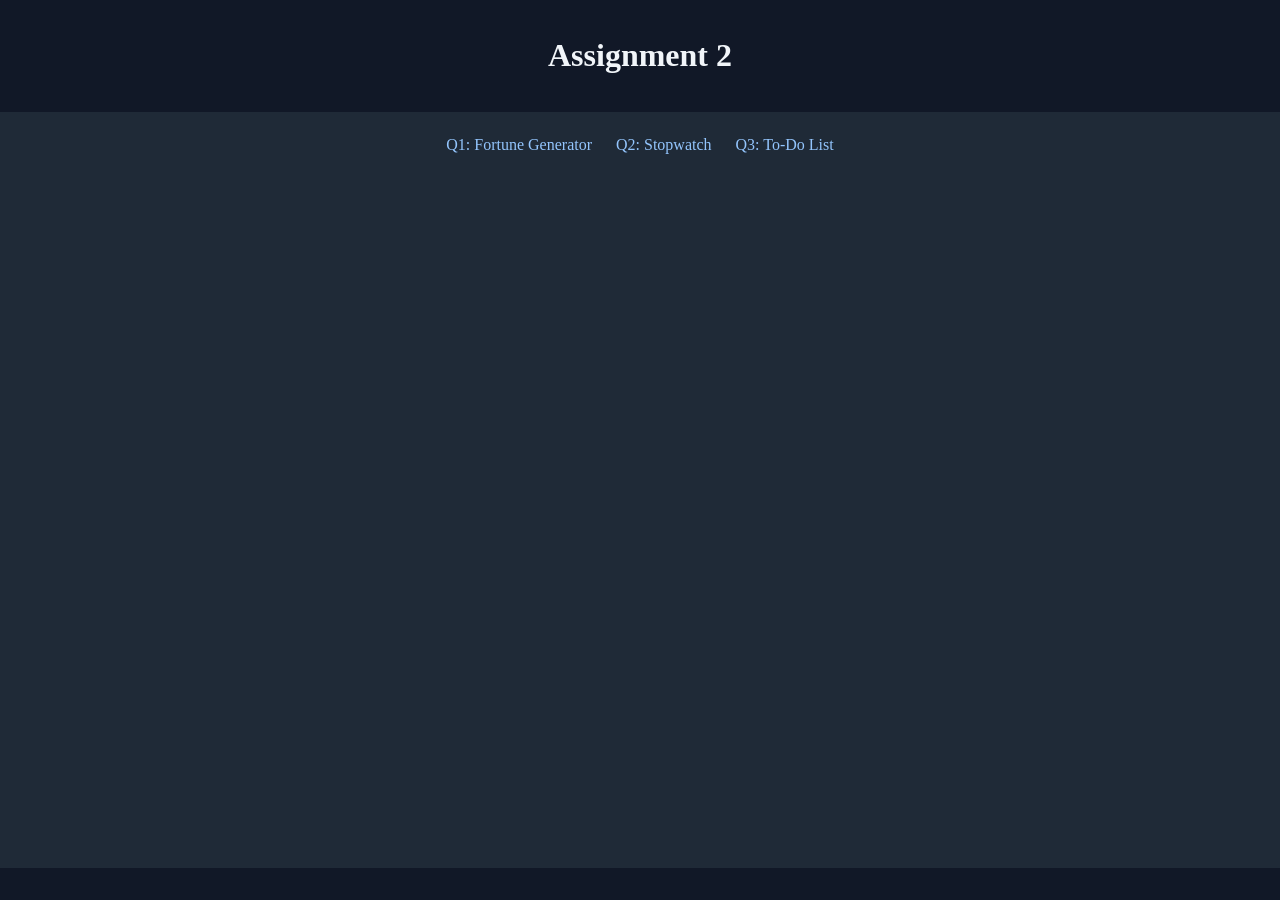
<file: index.html>
<!DOCTYPE html>
<html lang="en">
<head>
  <meta charset="UTF-8">
  <meta name="viewport" content="width=device-width, initial-scale=1">
  <title>Assignment 2</title>
  <link rel="stylesheet" href="style.css">
</head>
<body>
  <header><h1>Assignment 2</h1></header>
  <main>
    <nav>
      <a href="fortune.html">Q1: Fortune Generator</a>
      <a href="stopwatch.html">Q2: Stopwatch</a>
      <a href="todo.html">Q3: To-Do List</a>
    </nav>
  </main>
  <footer></footer>
</body>
</html>
</file>
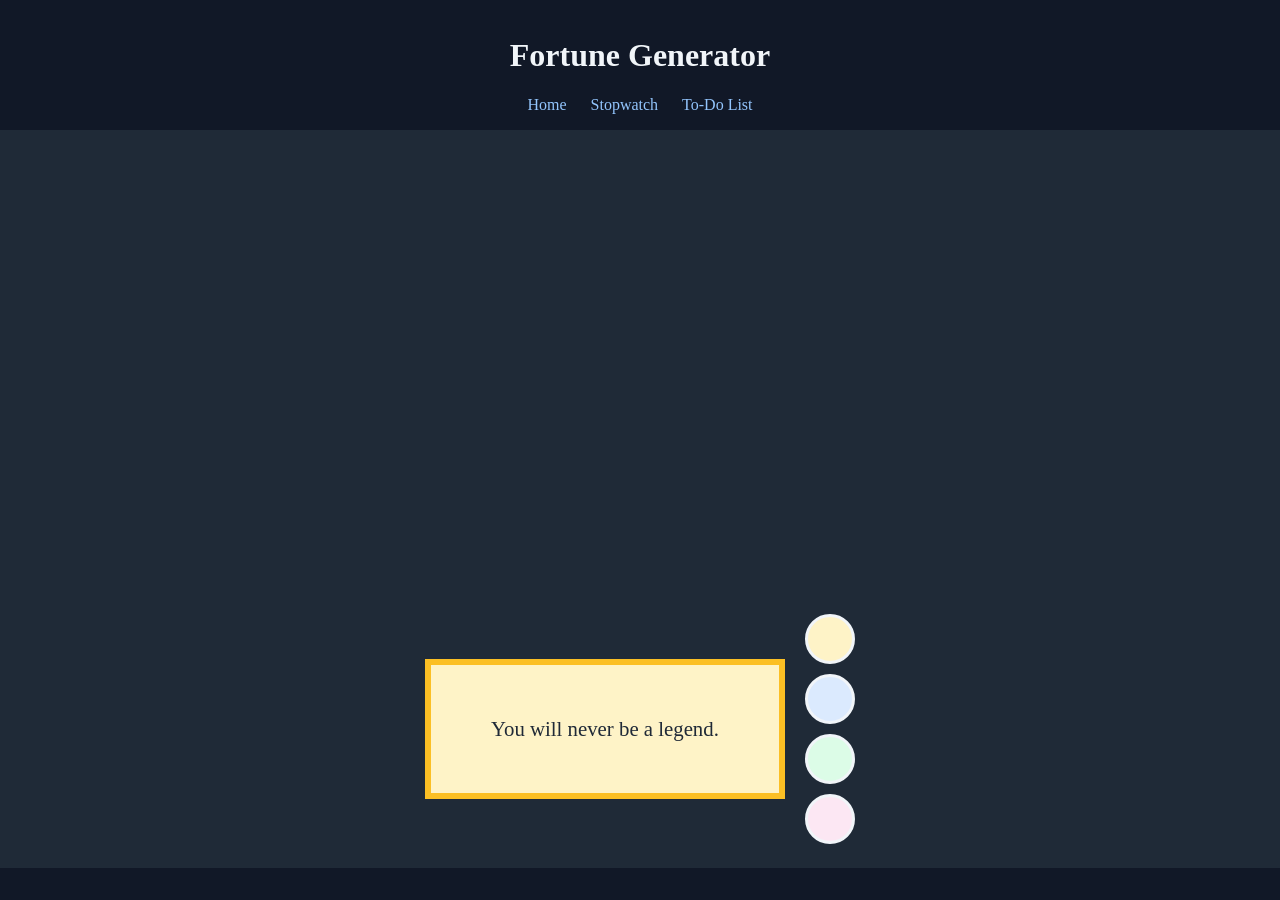
<file: fortune.html>
<!DOCTYPE html>
<html lang="en">
<head>
  <meta charset="UTF-8">
  <meta name="viewport" content="width=device-width, initial-scale=1">
  <title>Fortune Generator</title>
  <link rel="stylesheet" href="style.css">
</head>
<body>
  <header>
    <h1>Fortune Generator</h1>
    <nav>
      <a href="index.html">Home</a>
      <a href="stopwatch.html">Stopwatch</a>
      <a href="todo.html">To-Do List</a>
    </nav>
  </header>

  <main>
    <!-- Centered fortune box with four buttons beside it, placed just above the footer -->
    <div class="fortune-area">
      <div id="fortune-box"></div>
      <div class="fortune-buttons">
        <button id="btn-1" style="background-color: #fef3c7;"></button>
        <button id="btn-2" style="background-color: #dbeafe;"></button>
        <button id="btn-3" style="background-color: #dcfce7;"></button>
        <button id="btn-4" style="background-color: #fce7f3;"></button> 
      </div>
    </div>
  </main>

  <footer></footer>

  <script src="fortune.js"></script>
</body>
</html>
</file>
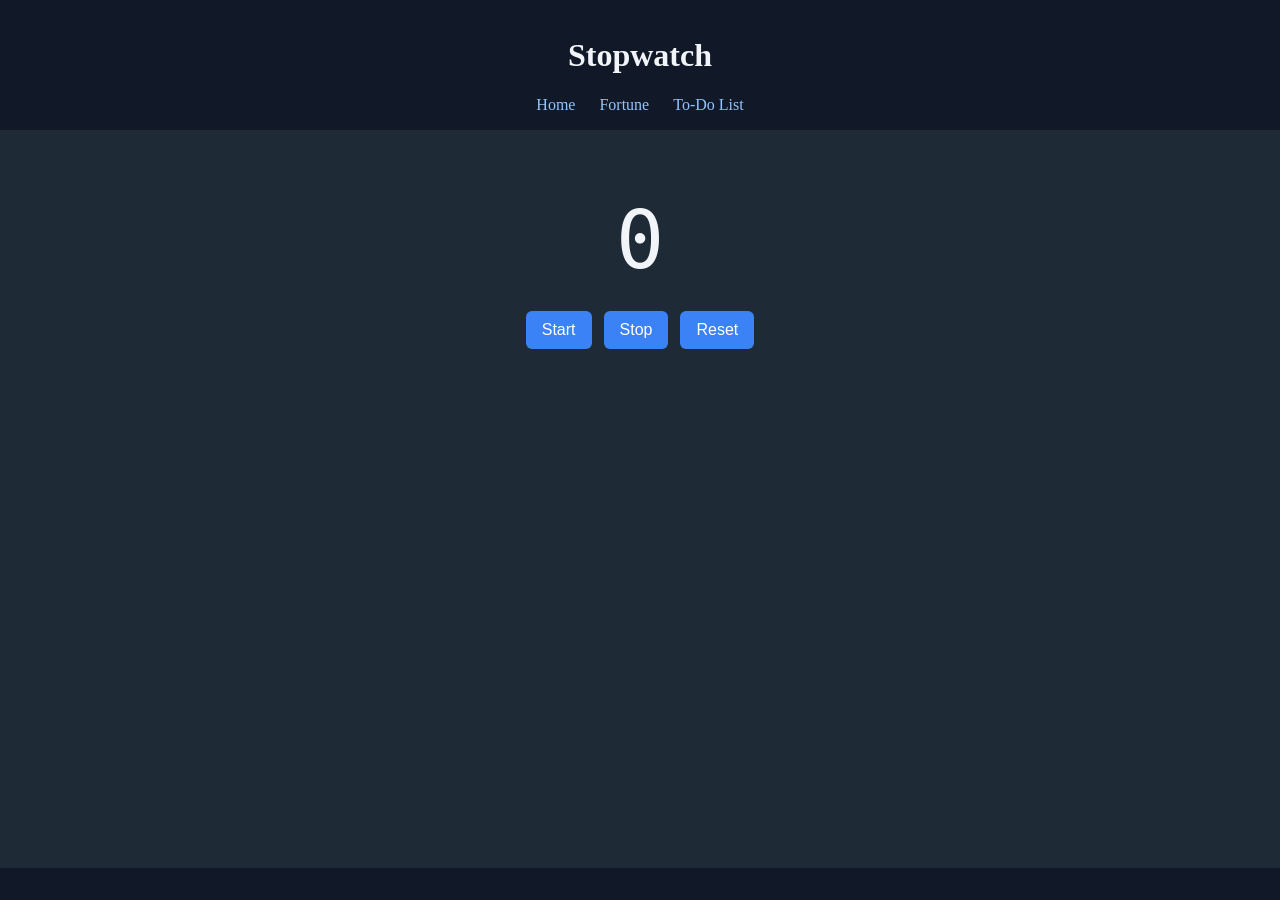
<file: stopwatch.html>
<!DOCTYPE html>
<html lang="en">
<head>
  <meta charset="UTF-8">
  <meta name="viewport" content="width=device-width, initial-scale=1">
  <title>Stopwatch</title>
  <link rel="stylesheet" href="style.css">
</head>
<body>
  <header>
    <h1>Stopwatch</h1>
    <nav>
      <a href="index.html">Home</a>
      <a href="fortune.html">Fortune</a>
      <a href="todo.html">To-Do List</a>
    </nav>
  </header>

  <main>
    <div id="display">0</div>
    <div class="controls">
      <button id="start">Start</button>
      <button id="stop">Stop</button>
      <button id="reset">Reset</button>
    </div>
  </main>

  <footer></footer>

  <script src="stopwatch.js"></script>
</body>
</html>
</file>
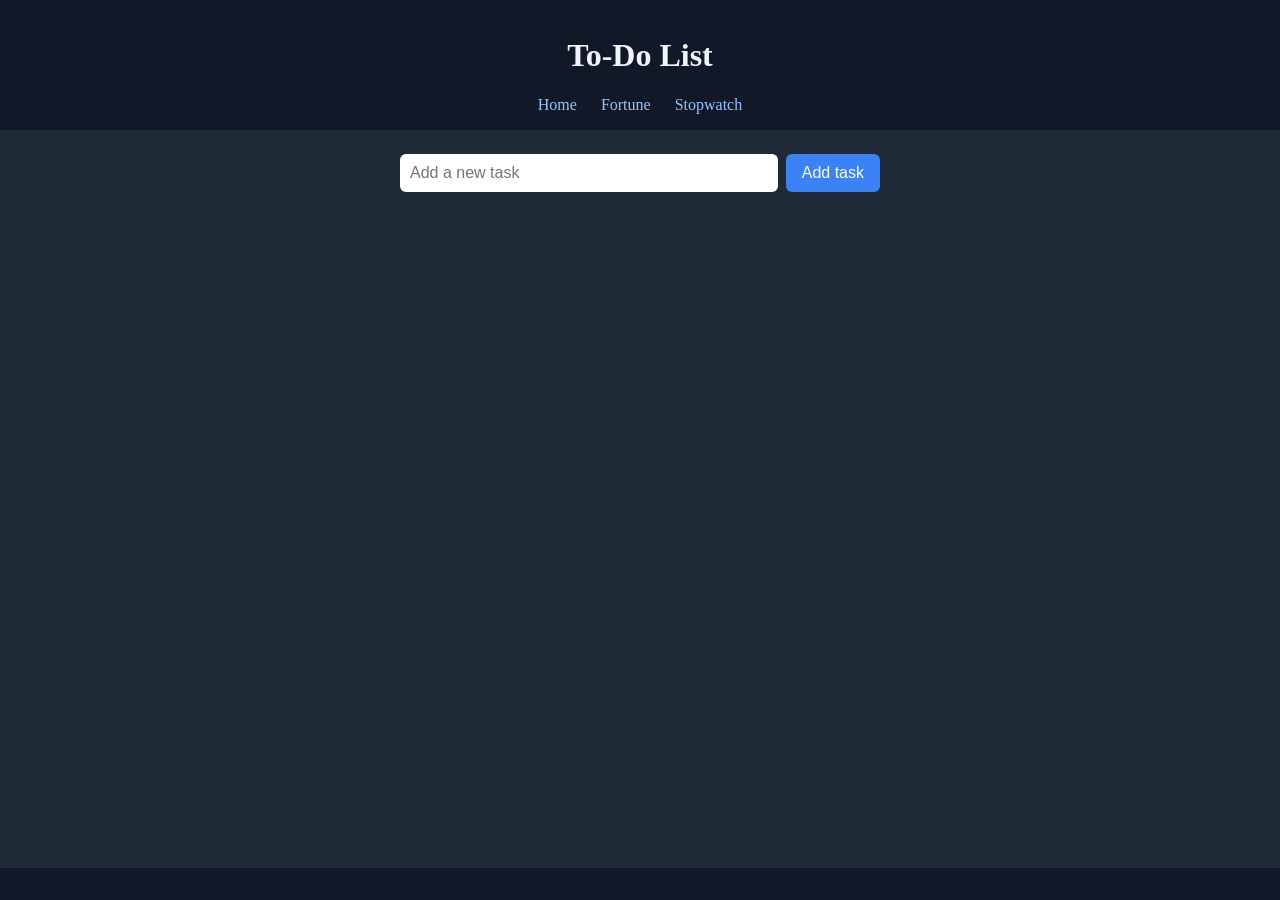
<file: todo.html>
<!DOCTYPE html>
<html lang="en">
<head>
  <meta charset="UTF-8">
  <meta name="viewport" content="width=device-width, initial-scale=1">
  <title>To-Do List</title>
  <link rel="stylesheet" href="style.css">
</head>
<body>
  <header>
    <h1>To-Do List</h1>
    <nav>
      <a href="index.html">Home</a>
      <a href="fortune.html">Fortune</a>
      <a href="stopwatch.html">Stopwatch</a>
    </nav>
  </header>

  <main>
    <div class="todo">
      <div class="todo-input">
        <input type="text" id="task-input" placeholder="Add a new task">
        <button id="add-btn">Add task</button>
      </div>
      <ul id="task-list"></ul>
    </div>
  </main>

  <footer></footer>

  <script src="todo.js"></script>
</body>
</html>
</file>
<file: style.css>
* { box-sizing: border-box; }

body {
  margin: 0;
  min-height: 100vh;
  display: flex;
  flex-direction: column;       /* header, main, footer stacked; footer stays at the bottom */
  font-family: Georgia, serif;
  background: #1f2a37;
  color: #f1f5f9;
}

header, footer {
  text-align: center;
  padding: 16px;
  background: #111827;
}

nav a {
  color: #93c5fd;
  margin: 0 10px;
  text-decoration: none;
}
nav a:hover { text-decoration: underline; }

main {
  flex: 1;                       /* main fills the space between header and footer */
  display: flex;
  flex-direction: column;
  align-items: center;
  padding: 24px 16px;
}

/* Default button look (text buttons) */
button {
  padding: 10px 16px;
  font-size: 1rem;
  border: none;
  border-radius: 6px;
  background: #3b82f6;
  color: #fff;
  cursor: pointer;
}
button:hover { background: #2563eb; }

/* ===== Question 1: Fortune ===== */
.fortune-area {
  margin-top: auto;              /* pushes the fortune row down, just above the footer */
  display: flex;
  align-items: center;
  gap: 20px;
  flex-wrap: wrap;
  justify-content: center;
}

#fortune-box {
  width: 360px;
  max-width: 100%;
  min-height: 140px;
  padding: 24px;
  display: flex;
  align-items: center;
  justify-content: center;
  text-align: center;
  border: 6px solid #fbbf24;
  background: #fef3c7;
  color: #1f2937;
  font-size: 1.3rem;
  font-family: Georgia, serif;
}

.fortune-buttons {
  display: flex;
  flex-direction: column;
  gap: 10px;
}

/* Solid color swatch buttons (empty buttons, so they need a fixed size).
   ID selectors are more specific than "button:hover", so the colors
   stay solid when hovering. */
#btn-1, #btn-2, #btn-3, #btn-4 {
  width: 50px;
  height: 50px;
  padding: 0;
  border: 3px solid #f1f5f9;
  border-radius: 50%;            /* remove this line for square swatches */
}
#btn-1, #btn-1:hover { background-color: #fef3c7; }
#btn-2, #btn-2:hover { background-color: #dbeafe; }
#btn-3, #btn-3:hover { background-color: #dcfce7; }
#btn-4, #btn-4:hover { background-color: #fce7f3; }

#btn-1:hover, #btn-2:hover, #btn-3:hover, #btn-4:hover {
  border-color: #fbbf24;         /* hover feedback without changing the fill */
}

/* ===== Question 2: Stopwatch ===== */
#display {
  font-size: 5rem;
  font-family: monospace;
  margin: 40px 0 24px;
}
.controls { display: flex; gap: 12px; }

/* ===== Question 3: To-do ===== */
.todo { width: 100%; max-width: 480px; }
.todo-input { display: flex; gap: 8px; }
#task-input {
  flex: 1;
  padding: 10px;
  font-size: 1rem;
  border-radius: 6px;
  border: none;
}
#task-list { list-style: none; padding: 0; }
#task-list li {
  display: flex;
  align-items: center;
  gap: 10px;
  padding: 10px;
  margin-top: 8px;
  background: #334155;
  border-radius: 6px;
}
#task-list li span { flex: 1; }
#task-list li.done span { text-decoration: line-through; opacity: 0.6; }
#task-list li button { background: #dc2626; padding: 6px 10px; }
#task-list li button:hover { background: #b91c1c; }
</file>
